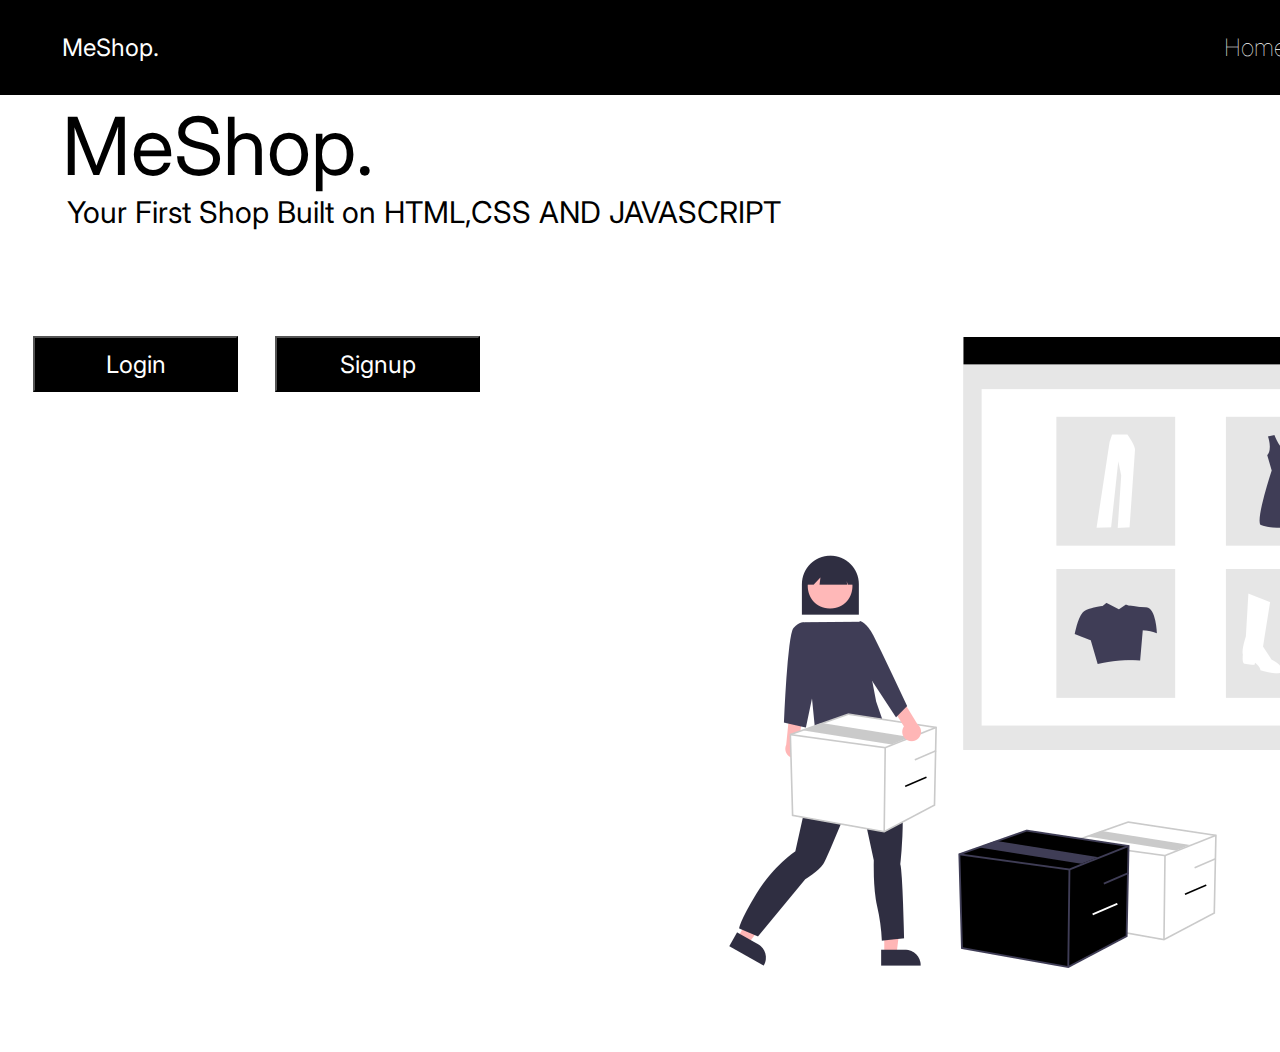
<file: index.html>
<!DOCTYPE html>
<html lang="en">
<head>
    <meta charset="UTF-8">
    <meta name="viewport" content="width=device-width, initial-scale=1.0">
    <meta http-equiv="refresh" content="delay_time; URL=new_website_url" />
    <link rel="stylesheet" type="text/css" href="./styles.css">
    <title>Accijob-Project</title>
</head>

<body>
    <!--Design of Nav-Bar-->
    <div id="navBar">
        <div id="left"><p id="shop"><a href="./">MeShop.</a></p></div>
        <div id="right">
            <p id="home"><a href="./">Home</a></p>
            <p id="login"><a href="./Login/">Login</a></p>
            <p id="signup"><a href="./signUp/">Signup</a></p>
            <p id="myCart"><a href="./MyCart/">MyCart</a></p>
            <p id="profile"><a href="./Profile/">Profile</a></p>
        </div>
    </div>
    <!--Design of the Body of the Page-->
    <div id="container">
        <div id="para1">
            <p>MeShop.</p>
            <p>Your First Shop Built on HTML,CSS AND JAVASCRIPT</p>
        </div>
        <div id="btn">
            <a href="./Login/"><button id="login">Login</button></a>
            <a href="./SignUp/"><button id="signUp">Signup</button></a>
        </div>
        <div><img src="./images/undraw_web_shopping_re_owap 1.png"></div>
    </div>
    <script src="./script.js"></script>
</body>
</html>
</file>
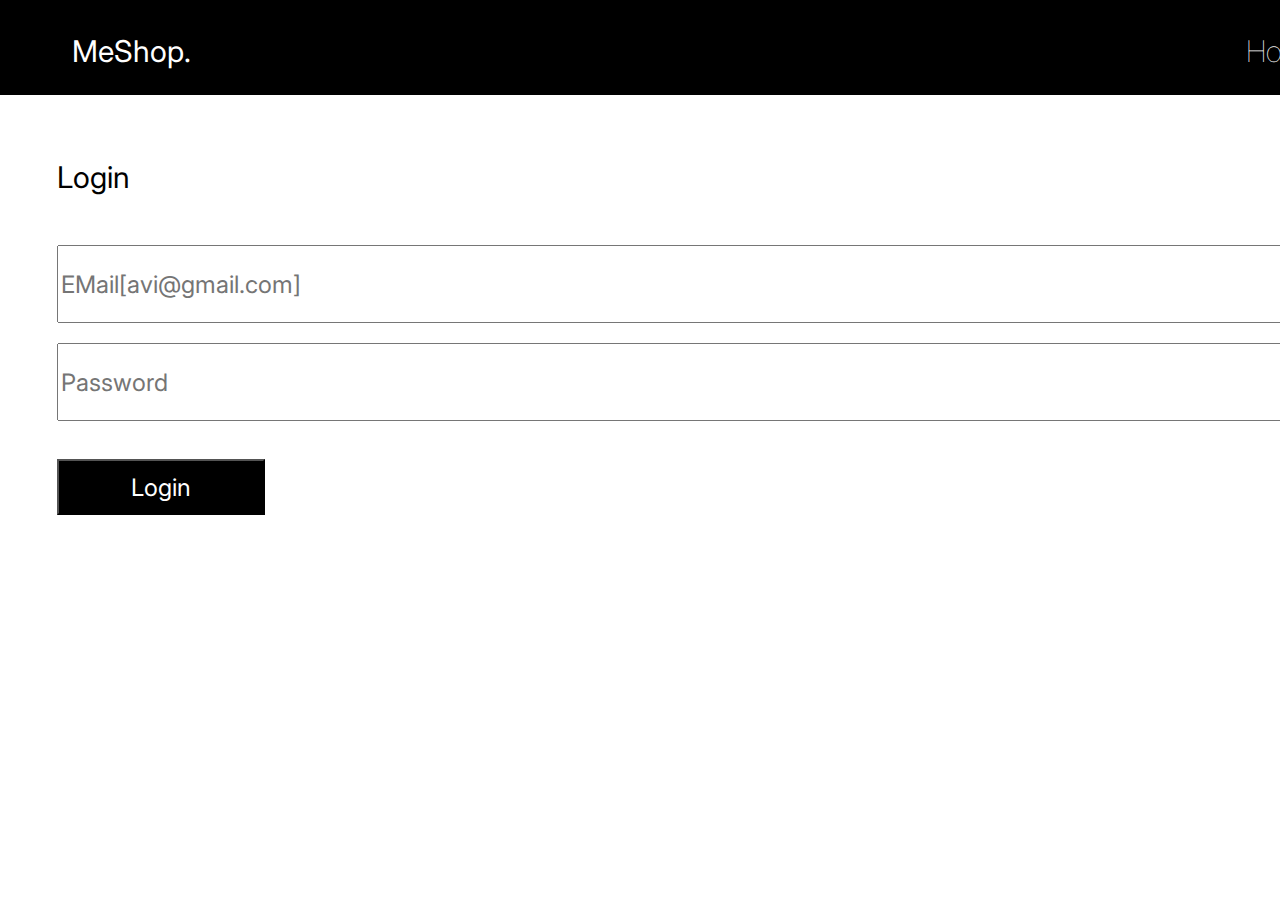
<file: Login/index.html>
<!DOCTYPE html>
<html lang="en">
<head>
    <meta charset="UTF-8">
    <meta name="viewport" content="width=device-width, initial-scale=1.0">
    <meta http-equiv="refresh" content="delay_time; URL=new_website_url" />
    <link rel="stylesheet" type="text/css" href="./styles.css">
    <title>Authentication Page</title>
</head>
<body>
    <!--NavBar-->
    <div id="navBar">
        <div id="left"><p><a href="../">MeShop.</a></p></div>
        <div id="right">
            <p id="home"><a href="../">Home</a></p>
            <p id="login"><a href="./">Login</a></p>
            <p id="signup"><a href="../signUp/">Signup</a></p>
            <p id="myCart"><a href="../MyCart/">MyCart</a></p>
        </div>
    </div> 
    <p>Login</p>
    <!--EMail ID-->
    <div>
        <input type="text" id="email" placeholder="EMail[avi@gmail.com]">
    </div>
    <!--Password-->
    <div>
        <input type="password" id="pass" placeholder="Password">
    </div>
        <a><button type="submit" id="submit">Login</button></a>
    </div>
    <script src="./script.js"></script>
</body>
</html>
</file>
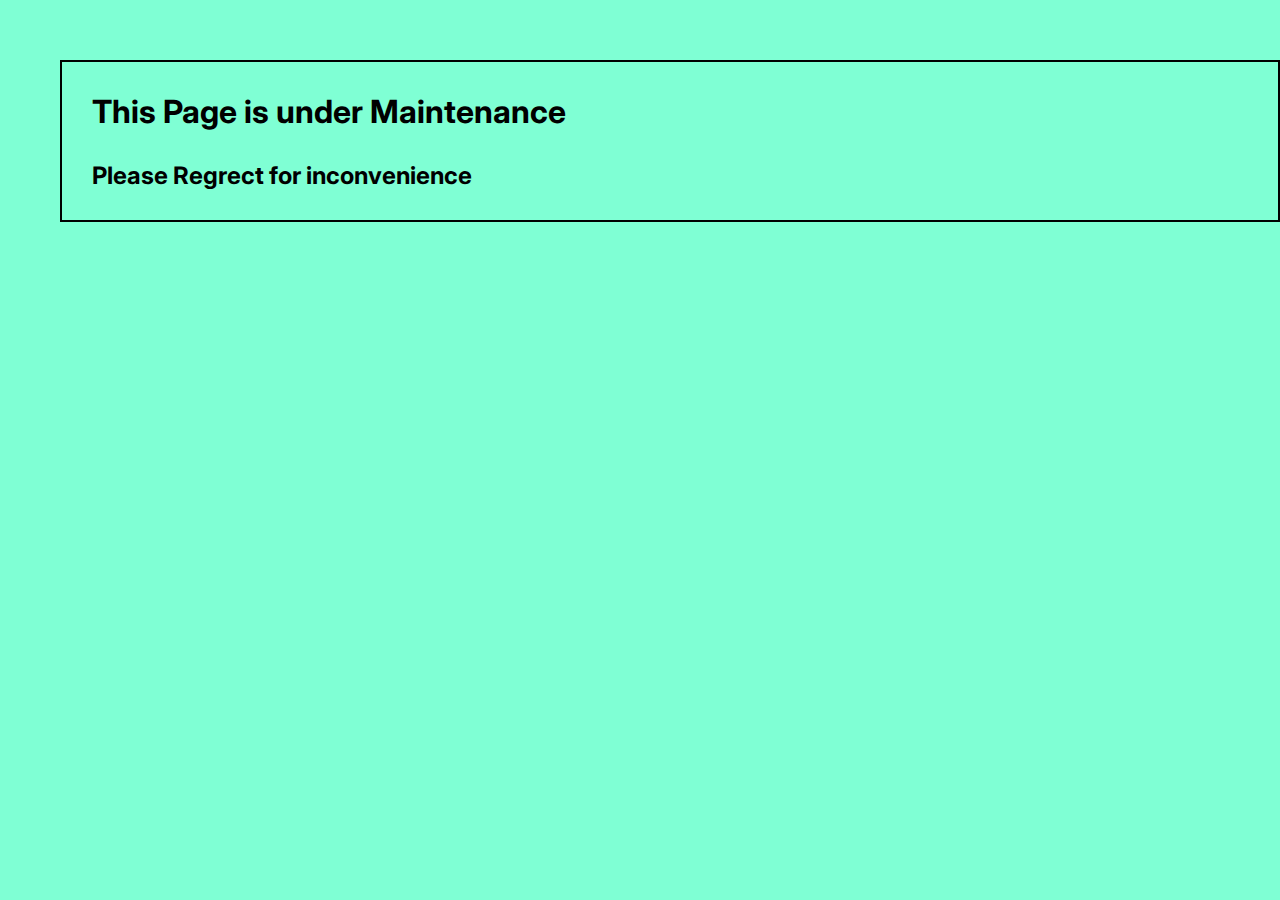
<file: MyCart/index.html>
<!DOCTYPE html>
<html lang="en">
<head>
    <meta charset="UTF-8">
    <meta name="viewport" content="width=device-width, initial-scale=1.0">
    <meta http-equiv="refresh" content="delay_time; URL=new_website_url" />
    <link rel="stylesheet" type="text/css" href="./styles.css">
    <title>MyCart</title>
</head>
<body>
    <h1>This Page is under Maintenance</h1>
    <h2>Please Regrect for inconvenience</h2>
    <script src="./script.js"></script>
</body>
</html>
</file>
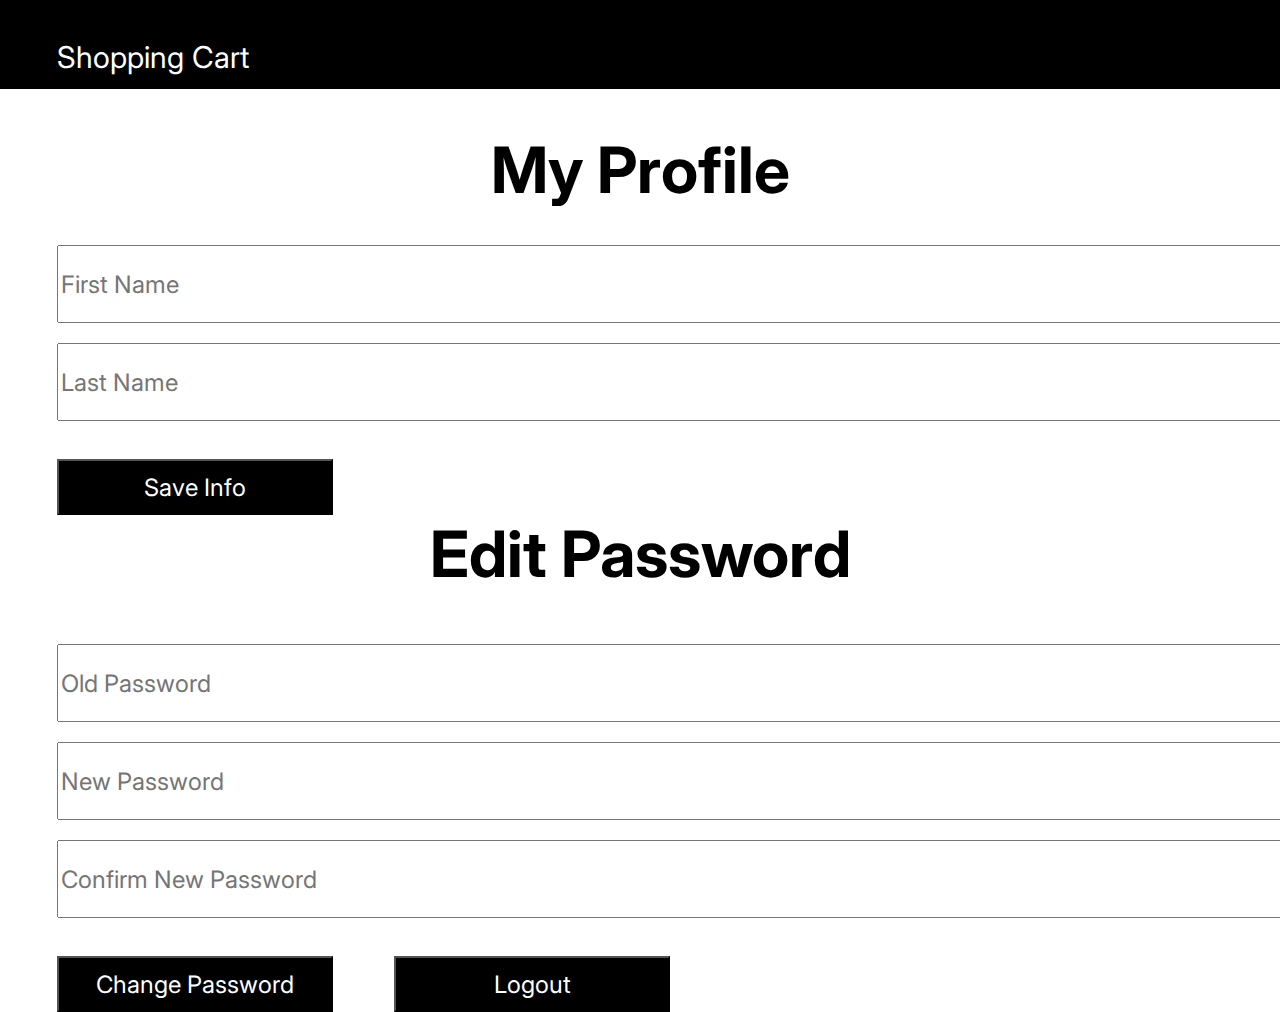
<file: Profile/index.html>
<!DOCTYPE html>
<html lang="en">
<head>
    <meta charset="UTF-8">
    <meta name="viewport" content="width=device-width, initial-scale=1.0">
    <meta http-equiv="refresh" content="delay_time; URL=new_website_url" />
    <link rel="stylesheet" type="text/css" href="./styles.css">
    <title>Authentication Page</title>
</head>
<body>
    <!--NavBar-->
    <div id="navBar">
        <div id="left"><a href="../"><p>Shopping Cart</p></a></div>
    </div>
    <h1 id="heading1">My Profile</h1>
    <!--First Name-->    
    <div>
        <input type="text" id="fname" placeholder="First Name" value="">
    </div>
    <!--Last Name-->
    <div>
        <input type="text" id="lname" placeholder="Last Name">
    </div>
    <!--Save Button-->
    <div id="buttonCase">
        <a href="#">            
            <button id="submit" type="submit">Save Info</button>        
        </a>
    </div>
    <h1>Edit Password</h1>
    <!--EMail-->
    <div>
        <input type="password" id="email" placeholder="Old Password">
    </div>
    <!--Password-->
    <div>
        <input type="password" id="password" placeholder="New Password">
    </div>
    <!--Confirm Password-->
    <div>
        <input type="password" id="cpassword" placeholder="Confirm New Password">
    </div>
    <!--Submit-->
    <div id="buttonCase">
        <a href="../MyCart/">            
            <button type="submit" id="change">Change Password</button>        
        </a>
        <a href="../">            
            <button type="submit" id="logout">Logout</button>        
        </a>
    </div>
    <script src="./script.js">       
    </script>
</body>
</html>
</file>
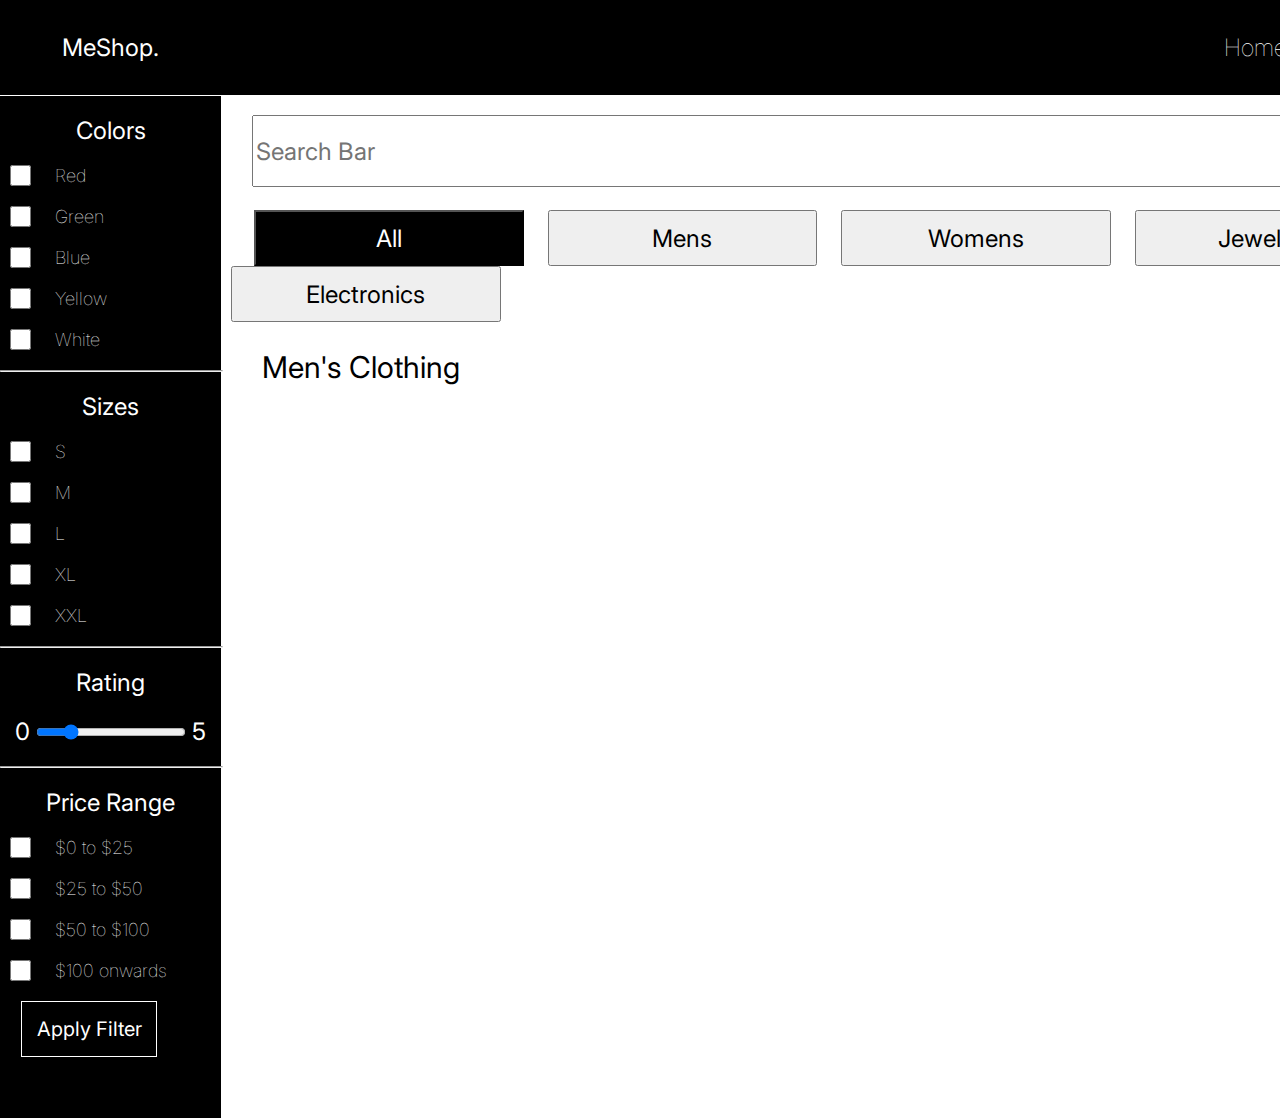
<file: Shop/index.html>
<!DOCTYPE html>
<html lang="en">
<head>
    <meta charset="UTF-8">
    <meta name="viewport" content="width=device-width, initial-scale=1.0">
    <meta http-equiv="refresh" content="delay_time; URL=new_website_url" />
    <link rel="stylesheet" href="./styles.css" type="text/css">
    <title>Shop</title>
</head>
<body>
    <!--This Section is For NavBar-->    
    <div id="navBar">
        <div id="left"><p>MeShop.</p></div>
        <div id="right">
            <p id="home">Home</p>
            <p id="login">Login</p>
            <p id="signup">Signup</p>
            <p id="myCart"><a href="./MyCart/">MyCart</a></p>
            <p id="profile">Profile</p>
        </div>
    </div>
    <div id="container">
        <!--This Section belongs to the sideNav Bar-->
        <div id="sideNav">
        <!--Code for the Colors-->
        <div id="colors">
            <p>Colors</p>
            <div>
                <input type="checkbox">
                <label for="red">Red</label>
            </div>
            <div>
                <input type="checkbox">
                <label for="green">Green</label>
            </div>
            <div>
                <input type="checkbox">
                <label for="blue">Blue</label>
            </div>
            <div>
                <input type="checkbox">
                <label for="yellow">Yellow</label>
            </div>
            <div>
                <input type="checkbox">
                <label for="white">White</label>
            </div>
        </div>
        <hr>
        <div id="sizes">
            <p>Sizes</p>
            <div>
                <input type="checkbox">
                <label for="S">S</label>
            </div>
            <div>
                <input type="checkbox">
                <label for="M">M</label>
            </div>
            <div>
                <input type="checkbox">
                <label for="L">L</label>
            </div>
            <div>
                <input type="checkbox">
                <label for="XL">XL</label>
            </div>
            <div>
                <input type="checkbox">
                <label for="XXL">XXL</label>
            </div>
        </div>  
        <hr>
        <div id="rating">
            <p>Rating</p>
            <p>0 <input type="range" min="0" max="5" value="1"> 5</p>
        </div>
        <hr>
        <div id="price">
            <p>Price Range</p>
            <div>
                <input type="checkbox">
                <label for="range1">$0 to $25</label>
            </div>
            <div>
                <input type="checkbox">
                <label for="range2">$25 to $50</label>
            </div>
            <div>
                <input type="checkbox">
                <label for="range3">$50 to $100</label>
            </div>
            <div>
                <input type="checkbox">
                <label for="range4">$100 onwards</label>
            </div>
        </div>
        <a href="../MyCart/"><button id="applyFilter">Apply Filter</button></a>
        </div>
        <div id="viewPort">
            <div id="search">
                <input type="search" id="searchBar" placeholder="Search Bar" >
            </div>
            <div id="button">
                <button>All</button>
                <button>Mens</button>
                <button>Womens</button>
                <button>Jewellery</button>
                <button>Electronics</button>
            </div>
            <div id="cardView" >
                <p>Men's Clothing</p>
            </div>
        </div>
    </div>
    
    <script src="./script.js"></script>
</body>
</html>
</file>
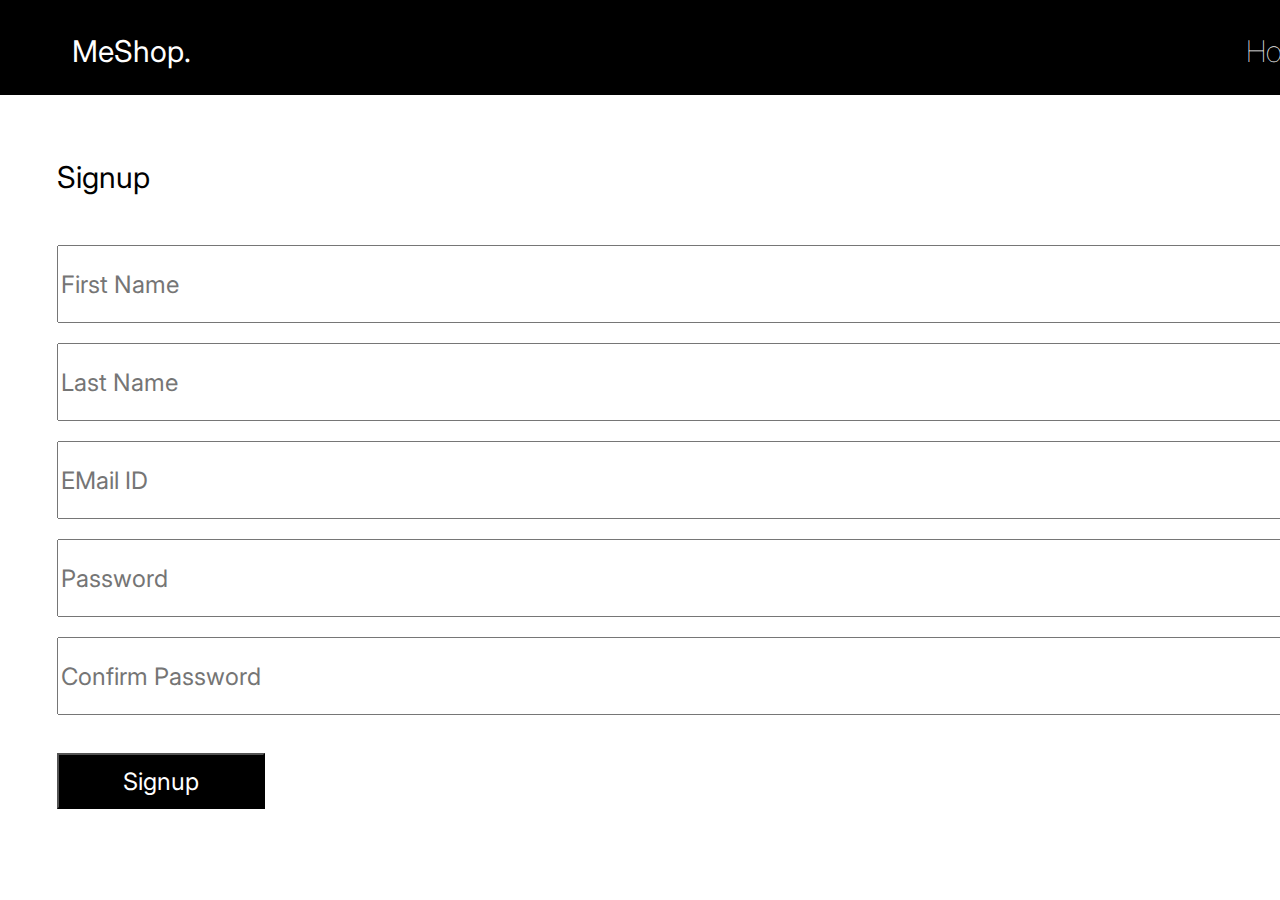
<file: signUp/index.html>
<!DOCTYPE html>
<html lang="en">
<head>
    <meta charset="UTF-8">
    <meta name="viewport" content="width=device-width, initial-scale=1.0">
    <meta http-equiv="refresh" content="delay_time; URL=new_website_url" />
    <link rel="stylesheet" type="text/css" href="./styles.css">
    <title>Authentication Page</title>
</head>
<body>
    <!--NavBar-->
    <div id="navBar">
        <div id="left"><p><a href="../">MeShop.</a></p></div>
        <div id="right">
            <p id="home"><a href="../">Home</a></p>
            <p id="login"><a href="./">Login</a></p>
            <p id="signup"><a href="./signUp/">Signup</a></p>
            <p id="myCart"><a href="./MyCart/">MyCart</a></p>
        </div>
    </div>
    <!--First Name-->
    
    <p>Signup</p>
    <div>
        <input type="text" id="fname" placeholder="First Name" value="" autocomplete="off">
    </div>
    <!--Last Name-->
    <div>
        <input type="text" id="lname" placeholder="Last Name" value="">
    </div>
    <!--EMail-->
    <div>
        <input type="email" id="email" placeholder="EMail ID" value="">
    </div>
    <!--Password-->
    <div>
        <input type="password" id="password" placeholder="Password" value="">
    </div>
    <!--Confirm Password-->
    <div>
        <input type="password" id="cpassword" placeholder="Confirm Password" value="">
    </div>
    <!--Submit-->
    <div>
        <button type="submit" id="submit" >Signup</button> 
    </div>
    <script src="./script.js">       
    </script>
</body>
</html>
</file>
<file: styles.css>
@import url('https://fonts.googleapis.com/css2?family=Inter:wght@100;400&display=swap');

*{
    margin: 0px;
    width: 100vw;
    height: auto;
    font-family: 'Inter', sans-serif;
}


#navBar{
    display: flex;
    background-color: black;
    color: white;
    width: 1728px;
    height: 95px;
    font-size: 24px;
    align-items: center;
    align-content: center;
}

#navBar #left > p{
    font-weight: 400;
    width: 119px;
    height: 29px;
    padding-left: 62px;
    padding-bottom: 95px + (-33px);
    cursor: pointer;
}

#navBar #right{
    display: flex;
    font-weight: 100;
    margin-left: 700px;
}

#navBar #right > p{
    margin: 10px;
    width: auto;
    height: 29px;
    cursor: pointer;
}


#container img{
    width: 1119px;
    height: 791px;
    margin-left: 609px;
    margin-top: -135px;
}

#container button{
    width: 205px;
    height: 56px;
    cursor: pointer;
    margin-top: 106px;
    font-size: 24px;
}

#container button:first-child{
    background-color: black;
    color: white;
    margin-left: 67px;
}

#container button:last-child{
    margin-left: 33px;
}

#container #para1 p:first-child{
    width: 386px;
    height: 97px;
    font-size: 80px;
    margin-left: 62px;
    margin-top: 2px;
}

#container #para1 p:last-child{
    width: 762px;
    height: 36px;
    font-size: 30px;
    font-weight: 400;
    margin-left: 67px;
}

a{
    text-decoration: none;
    color: white;
}
</file>
<file: Login/styles.css>
@import url('https://fonts.googleapis.com/css2?family=Inter:wght@100;400&display=swap');


*{
    margin: 0px;
    width: 100vw;
    font-family: 'Inter', sans-serif;    
}

/*NavBar CSS*/

#navBar{
    display: flex;
    background-color: black;
    color: white;
    width: 1728px;
    height: 95px;
    font-size: 24px;
    align-items: center;
    align-content: center;
    justify-content: space-between;
}

#navBar #left > p{
    font-weight: 400;
    width: 119px;
    height: 29px;
    padding-left: 62px;
    margin-block: 10px;
    margin-inline: 10px;
    cursor: pointer;
}

#navBar #right{
    display: flex;
    font-weight: 100;
    margin-left: 700px;
    justify-content: space-evenly;
}

#navBar #right > p{
    margin: 10px;
    width: auto;
    height: 29px;
    cursor: pointer;
}

#navBar #right > p a{
    text-decoration: none;
    color: white;
}

/*Input CSS*/

input{
    width: 1634px;
    height: 72px;
    margin-left: 57px;
    font-size: 24px;
    margin-right: 37px;
    margin-block:10px;
}

button{
    width: 208px;
    height: 56px;
    margin-left: 57px;
    margin-top: 28px;
    background-color: black;
    color: white;
    font-size: 24px;
    cursor: pointer;
}
a:-webkit-any-link {
    cursor: inherit;
    text-decoration: none;
    color: inherit;
}

p{
    width: 208px;
    height: 36px;
    font-size: 30px;
    margin-left: 57px;
    margin-bottom: 40px;
    margin-top: 64px;
}
</file>
<file: MyCart/styles.css>
@import url('https://fonts.googleapis.com/css2?family=Inter:wght@100;400&display=swap');

*{
    margin: 0px;
    width: 100vw;
    height: auto;
    font-family: 'Inter', sans-serif;
    background-color: aquamarine;
    text-align: center;
    margin: 30px;
}

body{
    border: 2px solid black !important;
    width: auto;
    height: auto;
}

h1,h2{
    width: max-content;
    height: auto;
}
</file>
<file: Profile/styles.css>
@import url('https://fonts.googleapis.com/css2?family=Inter:wght@100;400&display=swap');


*{
    margin: 0px;
    width: 100vw;
    height: auto;
    font-family: 'Inter', sans-serif;    
}

/*NavBar CSS*/

#navBar{
    display: flex;
    background-color: black;
    color: white;
    width: 1728px;
    height: 89px;
    font-size: 24px;
    align-items: center;
    align-content: center;
    justify-content: space-between;
}

#navBar #left > p{
    font-weight: 400;
    width: 164px;
    height: 29px;
    margin-block: 10px;
    margin-inline: 10px;
    cursor: pointer;
    font-size: 24px;
    margin-left: 35px;
    margin-block: 30px;
}


/*Input CSS*/
input{
    width: 1634px;
    height: 72px;
    margin-left: 57px;
    font-size: 24px;
    margin-right: 37px;
    margin-block:10px;
}

button{
    width: 276px;
    height: 56px;
    margin-left: 57px;
    margin-top: 28px;
    background-color: black;
    color: white;
    font-size: 24px;
    cursor: pointer;
}


a:-webkit-any-link {
    cursor: inherit;
    text-decoration: none;
    color: white;
    cursor: pointer;
}

p{
    width: 208px;
    height: 36px;
    font-size: 30px;
    margin-left: 57px;
    margin-bottom: 40px;
    margin-top: 64px;
}

h1{
    font-size: 64px;
    font-style: normal;
    font-weight: 700;
    text-align: center;
    font-family: 'Inter', sans-serif;
}

h1#heading1{
    margin-top: 42px;
    margin-bottom:27px;
}

h1:nth-child(2n){
    margin-top: 0px;
    margin-bottom: 42px;
}
</file>
<file: Shop/styles.css>
@import url('https://fonts.googleapis.com/css2?family=Inter:wght@100;400&display=swap');

*{
    margin: 0px;
    width: 100vw;
    height: auto;
    font-family: 'Inter', sans-serif;
}

#navBar{
    display: flex;
    background-color: black;
    color: white;
    width: 1728px;
    height: 95px;
    font-size: 24px;
    align-items: center;
    align-content: center;
    border-bottom: 1px solid white;
}

#navBar #left > p{
    font-weight: 400;
    width: 119px;
    height: 29px;
    padding-left: 62px;
    padding-bottom: 95px + (-33px);
    cursor: pointer;
}

#navBar #right{
    display: flex;
    font-weight: 100;
    margin-left: 700px;
}

#navBar #right > p{
    margin: 10px;
    width: auto;
    height: 29px;
    cursor: pointer;
}

a{
    text-decoration: none;
    color: white;
}

#container{
    display: flex;
    flex-direction: row-reverse;
}

#sideNav{
    display: flex;
    flex-direction: column;
    width: 221px;
    height: 1022px;
    background-color: black;
    color: white;
    font-size: inherit;
    font-family: inherit;
}



#sideNav #colors{
    background-color: inherit;
    width: inherit;
}

#sideNav > div {
    background-color: inherit;
    width: inherit;
    margin-block: 10px;

}

#sideNav #rating input[type="range"]{
    width: 150px;
    color: white;
}

#sideNav p{
    background-color: black;
    width: 221px;
    padding-top: 10px;
}

#sideNav #colors {
    width: 221px;
    justify-content: space-evenly;
}

#sideNav label,input[type="checkbox"]{
    display: inline-block;
    width:  21px;
    height: 21px;
    align-items: baseline;
    background-color: black !important;
    margin: 10px;
}

#sideNav #price label,input[type="checkbox"] p{
    width: auto;
}

#sideNav label{
    vertical-align: middle;
    font-size: 18px;
    font-weight: 100;
}

input[type="checkbox"]{
    accent-color: black;
    vertical-align: middle;
}

hr{
    width: 221px;
}

#sideNav p{
    text-align: center;
    font-size: 24px;
    padding-block: 10px;
}

#sideNav button{
    width: 136px;
    height: 56px;
    border: 1px solid white;
    background-color: black;
    color: white;
    font-family: 'Inter', sans-serif;
    font-size: 20px;
    font-weight: 400;
    margin-left: 21px;
    cursor: pointer;
}

input[type="search"]{
    width: 1450px;
    height: 72px;
    margin: 19px 26px 23px 31px;
    font-size: 24px;
}

#container #input{
    display: flex;
    flex-direction: row;
}

#container p #button{
    display: flex;
    flex-direction: row;
    width: 200px;
    height: 60px;
    background-color: rgba(0, 0, 0, 0.514);
    color: white;
    justify-content: center;
    align-items: center;
    border: 2px solid black;
    margin-top: 300px;
    margin-left: 300px;
}

#container{
    display: flex;
    flex-direction: row;
}

#container #viewPort #button button{
    width: 269.541px;
    height: 56px;
    font-size: 24px;
    color: white;
    margin-inline: 10px;
    color: black;
    cursor: pointer;
    font-weight: 400;
}

#container #viewPort #button button:hover{
    background-color: black;
    color: white;
    font-weight: 100;
}


#container #viewPort #button button:first-child{
    background-color: black;
    color: white;
    margin-left: 33px;
}


#container #viewPort #cardView p{
    display: flex;
    font-family: 'Inter', sans-serif;
    font-size: 30px;
    width: auto;
    font-weight: 400;
    line-height: normal;
    height: 36px;
    margin-left: 41px;
    margin-top: 27px;
}
</file>
<file: signUp/styles.css>
@import url('https://fonts.googleapis.com/css2?family=Inter:wght@100;400&display=swap');


*{
    margin: 0px;
    width: 100vw;
    font-family: 'Inter', sans-serif;    
}

/*NavBar CSS*/

#navBar{
    display: flex;
    background-color: black;
    color: white;
    width: 1728px;
    height: 95px;
    font-size: 24px;
    align-items: center;
    align-content: center;
    justify-content: space-between;
}

#navBar #left > p{
    font-weight: 400;
    width: 119px;
    height: 29px;
    padding-left: 62px;
    margin-block: 10px;
    margin-inline: 10px;
    cursor: pointer;
}

#navBar #right{
    display: flex;
    font-weight: 100;
    margin-left: 700px;
    justify-content: space-evenly;
}

#navBar #right > p{
    margin: 10px;
    width: auto;
    height: 29px;
    cursor: pointer;
}

#navBar #right > p a{
    text-decoration: none;
    color: white;
}

/*Input CSS*/
input{
    width: 1634px;
    height: 72px;
    margin-left: 57px;
    font-size: 24px;
    margin-right: 37px;
    margin-block:10px;
}

button{
    width: 208px;
    height: 56px;
    margin-left: 57px;
    margin-top: 28px;
    background-color: black;
    color: white;
    font-size: 24px;
    cursor: pointer;
}

button a{
    display: flex;
    margin-left: 57px;
}

a:-webkit-any-link {
    cursor: inherit;
    color: white;
    text-decoration: none;
}

p{
    width: 208px;
    height: 36px;
    font-size: 30px;
    margin-left: 57px;
    margin-bottom: 40px;
    margin-top: 64px;

}
</file>
